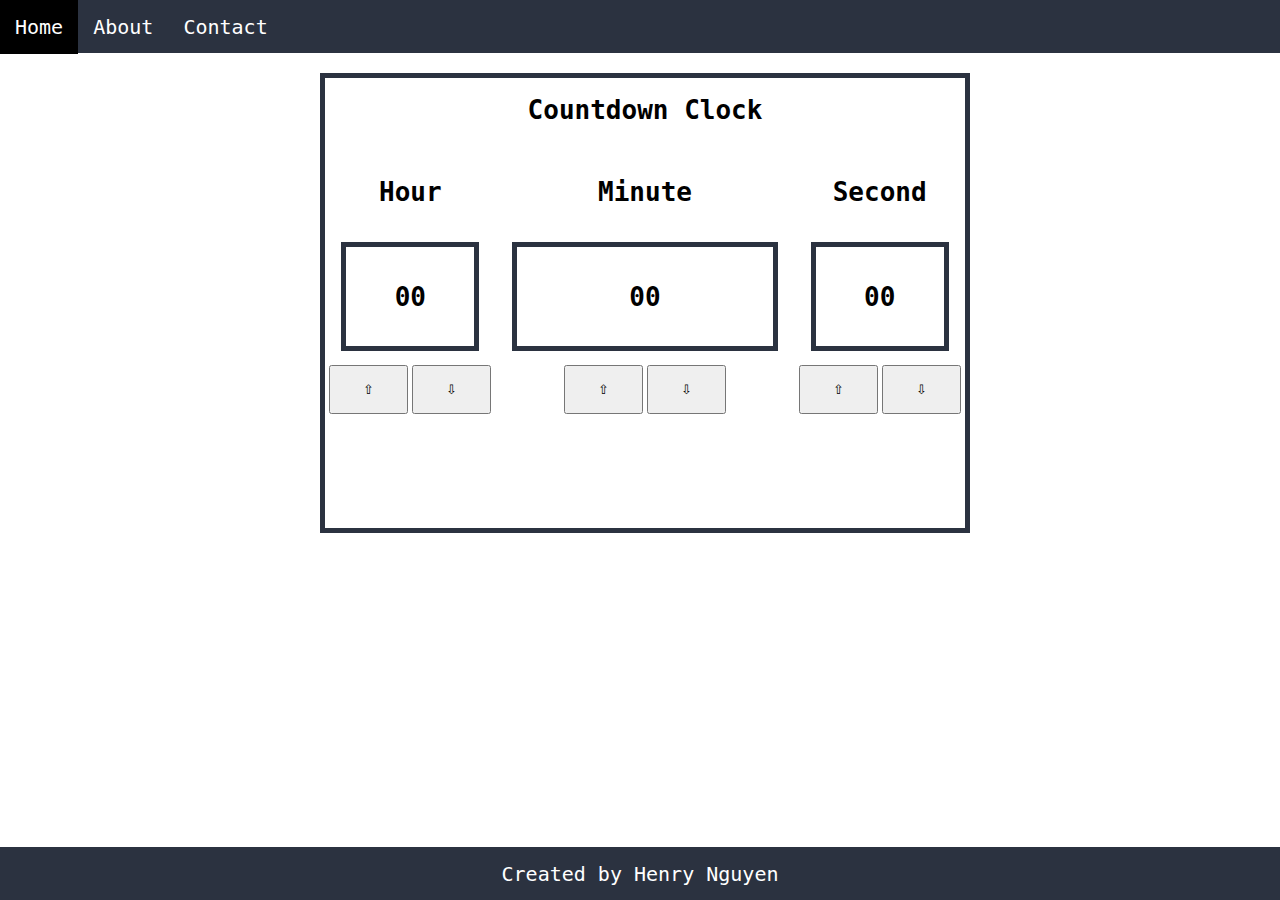
<file: Counter/index.html>
<!DOCTYPE html>
<html lang="en">
<head>
    <meta charset="UTF-8">
    <meta name="viewport" content="width=device-width, initial-scale=1.0">
    <title>Document</title>
    <link href="https://stackpath.bootstrapcdn.com/font-awesome/4.7.0/css/font-awesome.min.css" rel="stylesheet" integrity="sha384-wvfXpqpZZVQGK6TAh5PVlGOfQNHSoD2xbE+QkPxCAFlNEevoEH3Sl0sibVcOQVnN" crossorigin="anonymous">
    <link rel="stylesheet" href="css/style.css">
</head>
<body>
    <div class="nav">
        <ul>
            <li><a href="index.html">Home</a></li>
            <li><a href="aboutpage.html">About</a></li>
            <li><a href="contact.html">Contact</a></li>
        </ul>
    </div>
    <div class="counter">
        <h1 style="text-align: center;">Countdown Clock</h1>
        <div class="time">
            <div class="card" style="border: none; height: auto;">
                <h4 style="text-align: center; font-size: xx-large;">Hour</h4>
            </div>
            <div class="card" style="width: 40%; border: none; height: auto;">
                <h4 style="text-align: center; font-size: xx-large;">Minute</h4>
            </div>
            <div class="card" style="border: none; height: auto;">
                <h4 style="text-align: center; font-size: xx-large;">Second</h4>
            </div>
        </div>
        <div class="time-content">
            <div class="card">
                <h4 style="text-align: center; font-size: xx-large;">00</h4>
            </div>
            <div class="card" style="width: 40%;">
                <h4 style="text-align: center; font-size: xx-large;">00</h4>
            </div>
            <div class="card">
                <h4 style="text-align: center; font-size: xx-large;">00</h4>
            </div>
        </div>
        <div class="time" style="margin-top: 10px; font-size: 100px;">
            <div class="card" style="height: auto; display: flex; justify-content: center; border: none;">
                <button class="btn">
                    &#8679; 
                </button>
                <button class="btn">
                    &#8681; 
                </button>
            </div>
            <div class="card" style="width: 40%; height: auto; display: flex; justify-content: center; border: none;">
                <button class="btn"> 
                    &#8679;
                </button>
                <button class="btn"> 
                    &#8681;
                </button>
            </div>
            <div class="card" style="height: auto; display: flex; justify-content: center; border: none;">
                <button class="btn">
                    &#8679;
                </button>
                <button class="btn">
                    &#8681;
                </button>
            </div>
        </div>
    </div>
    <div class="footer">
        <span style="font-size: x-large;">Created by Henry Nguyen</span>
    </div>
</body>
</html>
</file>
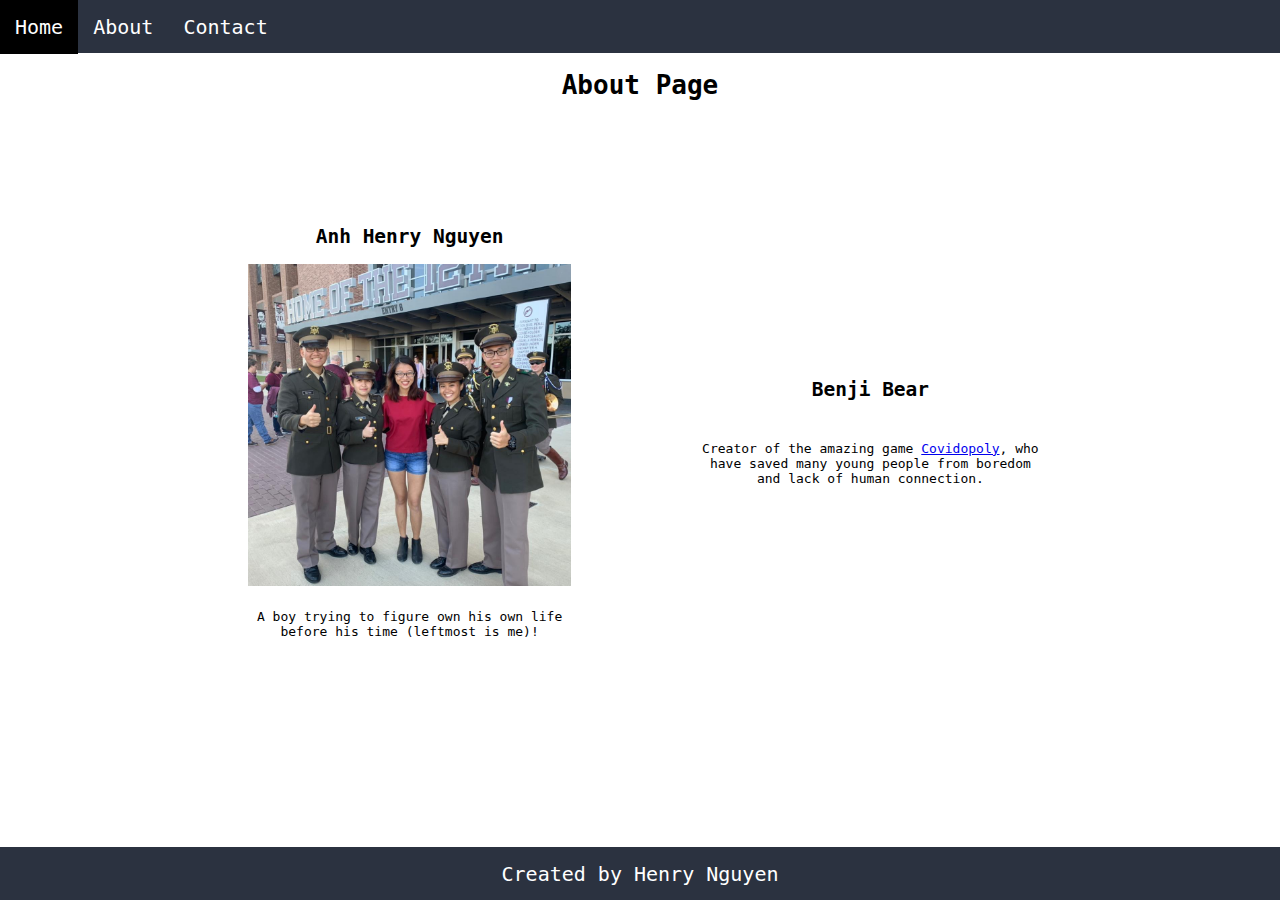
<file: Counter/aboutpage.html>
<!DOCTYPE html>
<html lang="en">
<head>
    <meta charset="UTF-8">
    <meta name="viewport" content="width=device-width, initial-scale=1.0">
    <title>Document</title>
    <link href="https://stackpath.bootstrapcdn.com/font-awesome/4.7.0/css/font-awesome.min.css" rel="stylesheet" integrity="sha384-wvfXpqpZZVQGK6TAh5PVlGOfQNHSoD2xbE+QkPxCAFlNEevoEH3Sl0sibVcOQVnN" crossorigin="anonymous">
    <link rel="stylesheet" href="css/aboutpage.css">
</head>
<body>
    <div class="nav">
        <ul>
            <li><a href="index.html">Home</a></li>
            <li><a href="aboutpage.html">About</a></li>
            <li><a href="contact.html">Contact</a></li>
        </ul>
    </div>
    <h1 style="text-align: center;">About Page</h1>
    <div class="container">
        <div class="author">
            <h2 style="text-align: center;">Anh Henry Nguyen</h2>
            <img src="img/83907835_1497093630439866_2125947376307798016_n.jpg" style="width: 90%;" alt="me and my friends"/>
            <p style="padding: 10px; text-align: center;">A boy trying to figure own his own life before his time (leftmost is me)!</p>
        </div>
        <div class="author">
            <h2 style="text-align: center;">Benji Bear</h2>    
            <p style="padding: 10px; text-align: center;">Creator of the amazing game <a href="https://www.covidopoly.io/">Covidopoly</a>, who have saved many young people from boredom and lack of human connection.</p>
        </div>
    </div>
    <div class="footer">
        <span style="font-size: x-large;">Created by Henry Nguyen</span>
    </div>
</body>
</html>
</file>
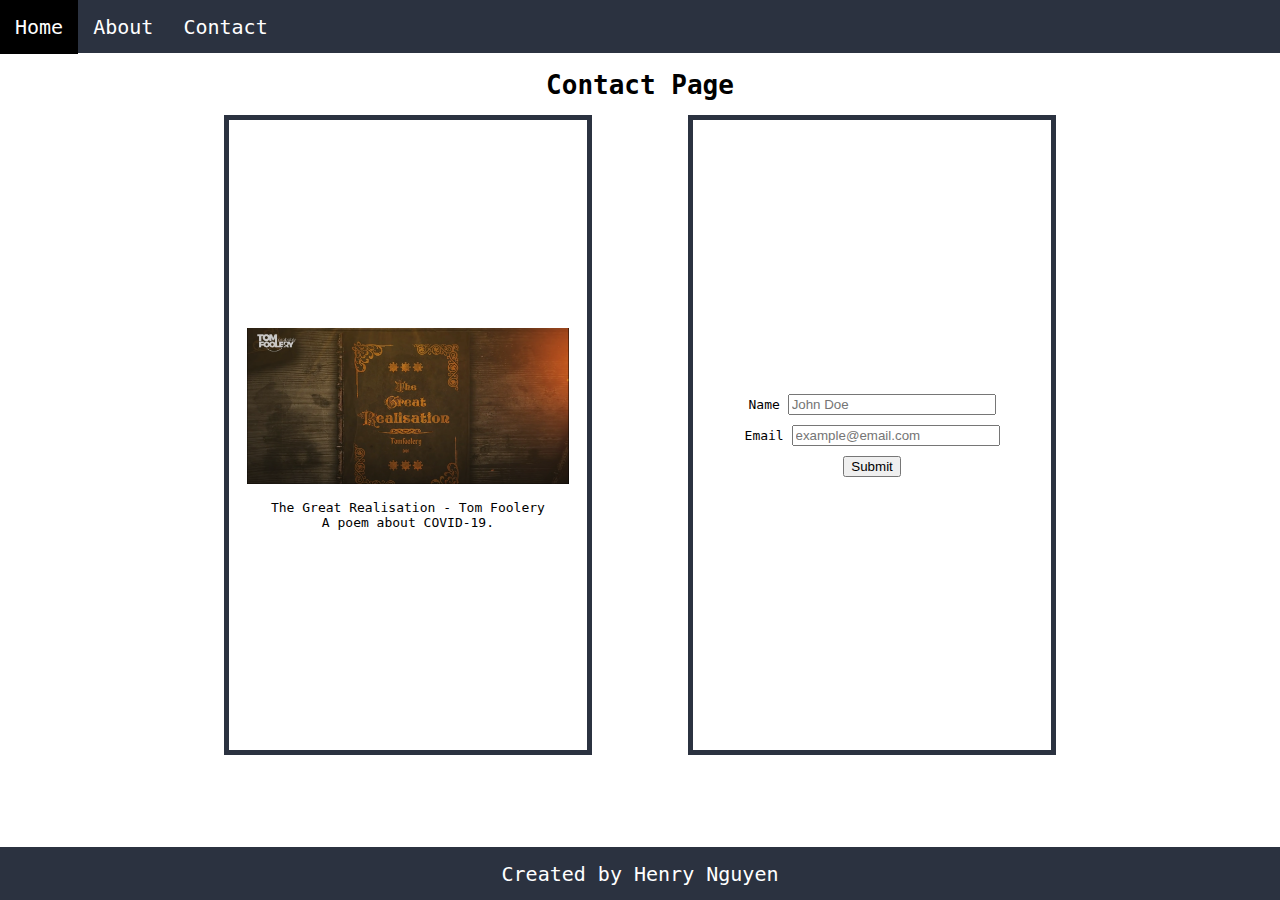
<file: Counter/contact.html>
<!DOCTYPE html>
<html lang="en">
<head>
    <meta charset="UTF-8">
    <meta name="viewport" content="width=device-width, initial-scale=1.0">
    <title>Document</title>
    <link href="https://stackpath.bootstrapcdn.com/font-awesome/4.7.0/css/font-awesome.min.css" rel="stylesheet" integrity="sha384-wvfXpqpZZVQGK6TAh5PVlGOfQNHSoD2xbE+QkPxCAFlNEevoEH3Sl0sibVcOQVnN" crossorigin="anonymous">
    <link rel="stylesheet" href="css/contactpage.css">
</head>
<body>
    <div class="nav">
        <ul>
            <li><a href="index.html">Home</a></li>
            <li><a href="aboutpage.html">About</a></li>
            <li><a href="contact.html">Contact</a></li>
        </ul>
    </div>
    <h1 style="text-align: center;">Contact Page</h1>
    <div class="container">
        <div class="box" style="text-align: center;"> 
            <a href="https://www.youtube.com/watch?v=Nw5KQMXDiM4">
                <img src="img/Screen Shot 2020-05-16 at 11.32.42 PM.png" alt="Hindsight 2020 by Tom Foolery" style="width: 90%;"/>
            </a>
            <p>The Great Realisation - Tom Foolery <br> A poem about COVID-19.</p>
        </div>
        <div class="box" style="float: left;">
            <label for="name">
                Name
                <input type="name" placeholder="John Doe" style="display: inline-block; width: 200px;">
            </label>
            <label for="email" style="margin-top: 10px;">
                Email
                <input type="email" placeholder="example@email.com" style="display: inline-block; width: 200px;"> 
            </label>
            <button style="margin-top: 10px;">Submit</button>
        </div>
    </div>
    <div class="footer">
        <span style="font-size: x-large;">Created by Henry Nguyen</span>
    </div>
</body>
</html>
</file>
<file: Counter/css/style.css>
html, body {
    height: 100%;
}
body {
    padding: 0;
    margin: 0;
    font-family: monospace;
}
.nav {
    height: 53px;
    background-color: #2B3240;
}

div ul {
    list-style-type: none;
    margin: 0;
    padding: 0;
}

div ul li {
    float: left;
}

div ul li a {
    font-family: monospace;
    display: block;
    color: white;
    text-align: center;
    padding: 15px 15px;
    text-decoration: none;
    font-size: x-large;
}

div ul li a:hover {
    background-color: black;
}

.counter {
    margin: 20px 25% 0 25%;
    height: 50%;
    width: 50%;
    border: 5px solid #2B3240;
}

.time {
    display: flex;
    flex-direction: row;
    justify-content: space-around;
}

.card {
    display: block;
    border: 5px solid #2B3240;
    height: 20%;
    width: 20%;
}

.time-content {
    margin-top: auto;
    display: flex;
    flex-direction: row;
    justify-content: space-around;
}

.btn {
    padding: 15px 32px;
    text-align: center;
    display: inline-block;
    margin: 4px 2px;
}

.footer {
    display: flex;
    flex-direction: column;
    justify-content: center;
    align-items: center;
    position: fixed;
    left: 0;
    bottom: 0;
    width: 100%;
    color: white;
    background-color: #2B3240;
    height: 53px;
}
</file>
<file: Counter/css/aboutpage.css>
html, body {
    height: 100%;
}
body {
    padding: 0;
    margin: 0;
    font-family: monospace;
}
.nav {
    height: 53px;
    background-color: #2B3240;
}

div ul {
    list-style-type: none;
    margin: 0;
    padding: 0;
}

div ul li {
    float: left;
}

div ul li a {
    font-family: monospace;
    display: block;
    color: white;
    text-align: center;
    padding: 15px 15px;
    text-decoration: none;
    font-size: x-large;
}

div ul li a:hover {
    background-color: black;
}

.container {
    margin: 20px 10% 0 10%;
    height: 70%;
    width: 80%;
    display: flex;
    flex-direction: row;
    justify-content: space-evenly;
    align-items: center;
}

.author {
    width: 35%;
    height: 100%;
    display: flex;
    flex-direction: column;
    align-items: center;
    justify-content: center;
}

.footer {
    display: flex;
    flex-direction: column;
    justify-content: center;
    align-items: center;
    position: fixed;
    left: 0;
    bottom: 0;
    width: 100%;
    color: white;
    background-color: #2B3240;
    height: 53px;
}
</file>
<file: Counter/css/contactpage.css>
html, body {
    height: 100%;
}
body {
    padding: 0;
    margin: 0;
    font-family: monospace;
}
.nav {
    height: 53px;
    background-color: #2B3240;
}

div ul {
    list-style-type: none;
    margin: 0;
    padding: 0;
}

div ul li {
    float: left;
}

div ul li a {
    font-family: monospace;
    display: block;
    color: white;
    text-align: center;
    padding: 15px 15px;
    text-decoration: none;
    font-size: x-large;
}

div ul li a:hover {
    background-color: black;
}

.container {
    margin: 20px 10% 0 10%;
    height: 70%;
    width: 80%;
    display: flex;
    flex-direction: row;
    justify-content: space-evenly;
    align-items: center;
}

.box {
    width: 35%;
    height: 100%;
    display: flex;
    border: 5px solid #2B3240;
    flex-direction: column;
    align-items: center;
    justify-content: center;
    box-sizing: content-box;
}

.footer {
    display: flex;
    flex-direction: column;
    justify-content: center;
    align-items: center;
    position: fixed;
    left: 0;
    bottom: 0;
    width: 100%;
    color: white;
    background-color: #2B3240;
    height: 53px;
}
</file>
